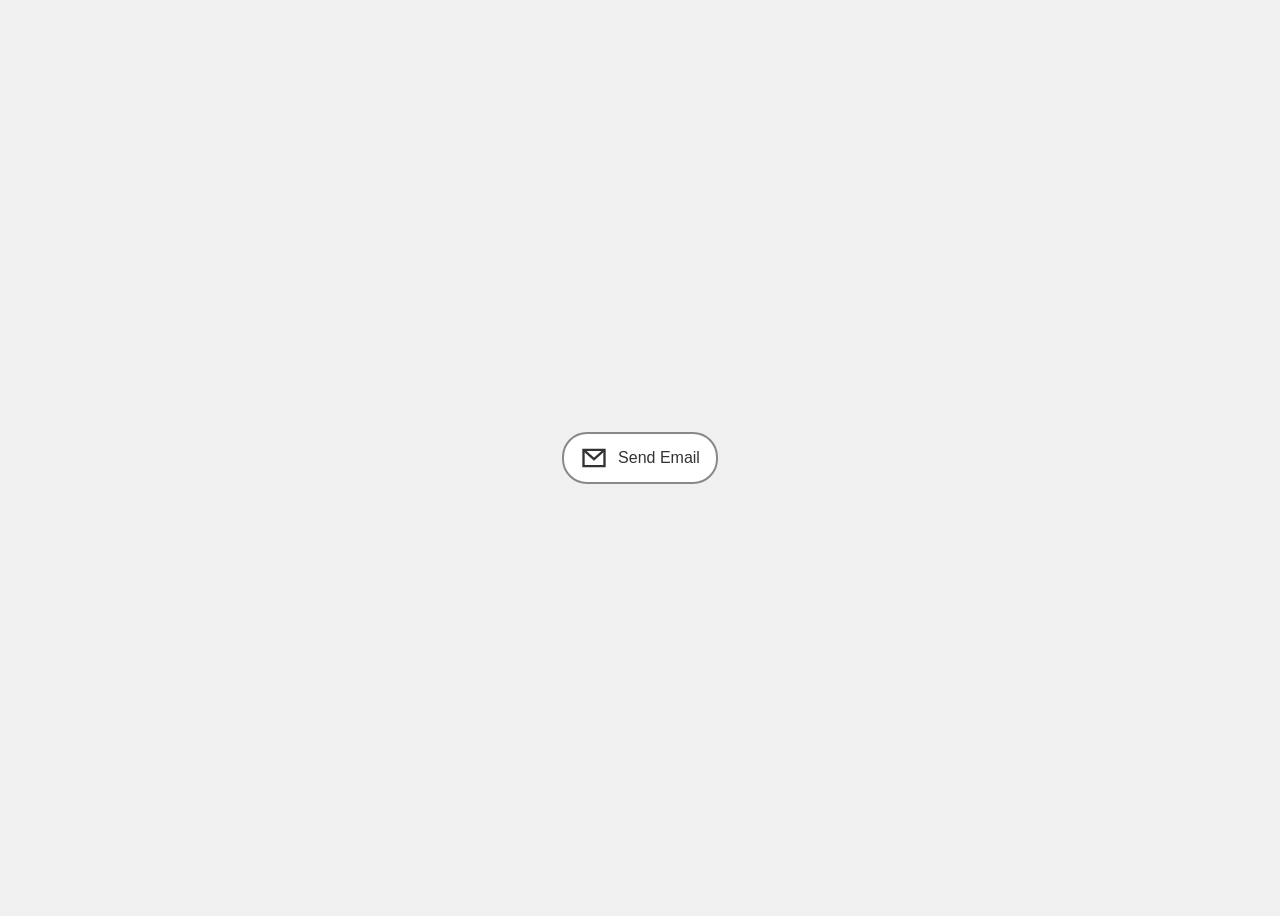
<file: animation.html>
<!DOCTYPE html>
<html lang="en">
<head>
  <meta charset="UTF-8">
  <title>Send Email Button</title>
  <style>
    body {
      background: #f0f0f0;
      display: flex;
      justify-content: center;
      align-items: center;
      height: 100vh;
      font-family: sans-serif;
    }

    .send-button {
      background-color: white;
      border: 2px solid #888;
      border-radius: 25px; /* Reduced from 30% larger */
      padding: 10px 16px;
      display: flex;
      align-items: center;
      gap: 10px;
      cursor: pointer;
      transition: border-color 0.3s ease;
    }

    .send-button:hover {
      border-color: #444;
    }

    .icon-wrapper {
      width: 28px;
      height: 28px;
      position: relative;
      flex-shrink: 0;
    }

    .icon {
      position: absolute;
      width: 100%;
      height: 100%;
      display: flex;
      align-items: center;
      justify-content: center;
      transition: all 0.4s ease;
    }

    .email-icon svg {
      stroke: #333;
      fill: none;
      stroke-width: 2;
    }

    .check-icon {
      background-color: black;
      color: white;
      border-radius: 50%;
      opacity: 0;
      transform: scale(0.5);
    }

    .check-icon svg {
      fill: white;
      width: 16px;
      height: 16px;
    }

    .email-icon {
      opacity: 1;
      transform: scale(1);
    }

    .label {
      font-size: 16px;
      color: #333;
      transition: all 0.3s ease;
    }

    .sent .email-icon {
      opacity: 0;
      transform: scale(0.5);
    }

    .sent .check-icon {
      opacity: 1;
      transform: scale(1);
    }

    .sent .label::before {
      content: "Sent";
    }

    .label::before {
      content: "Send Email";
    }
  </style>
</head>
<body>

  <button class="send-button" onclick="sendEmail(this)">
    <div class="icon-wrapper">
      <!-- Email Icon -->
      <div class="icon email-icon">
        <svg viewBox="0 0 24 24">
          <path d="M3 5h18v14H3z"/>
          <polyline points="3,5 12,13 21,5"/>
        </svg>
      </div>
      <!-- Checkmark Icon -->
      <div class="icon check-icon">
        <svg viewBox="0 0 24 24">
          <path d="M9 16.17L4.83 12l-1.42 1.41L9 19 21 7l-1.41-1.41z"/>
        </svg>
      </div>
    </div>
    <span class="label"></span>
  </button>

  <script>
    function sendEmail(button) {
      button.classList.add('sent');
    }
  </script>

</body>
</html>
</file>
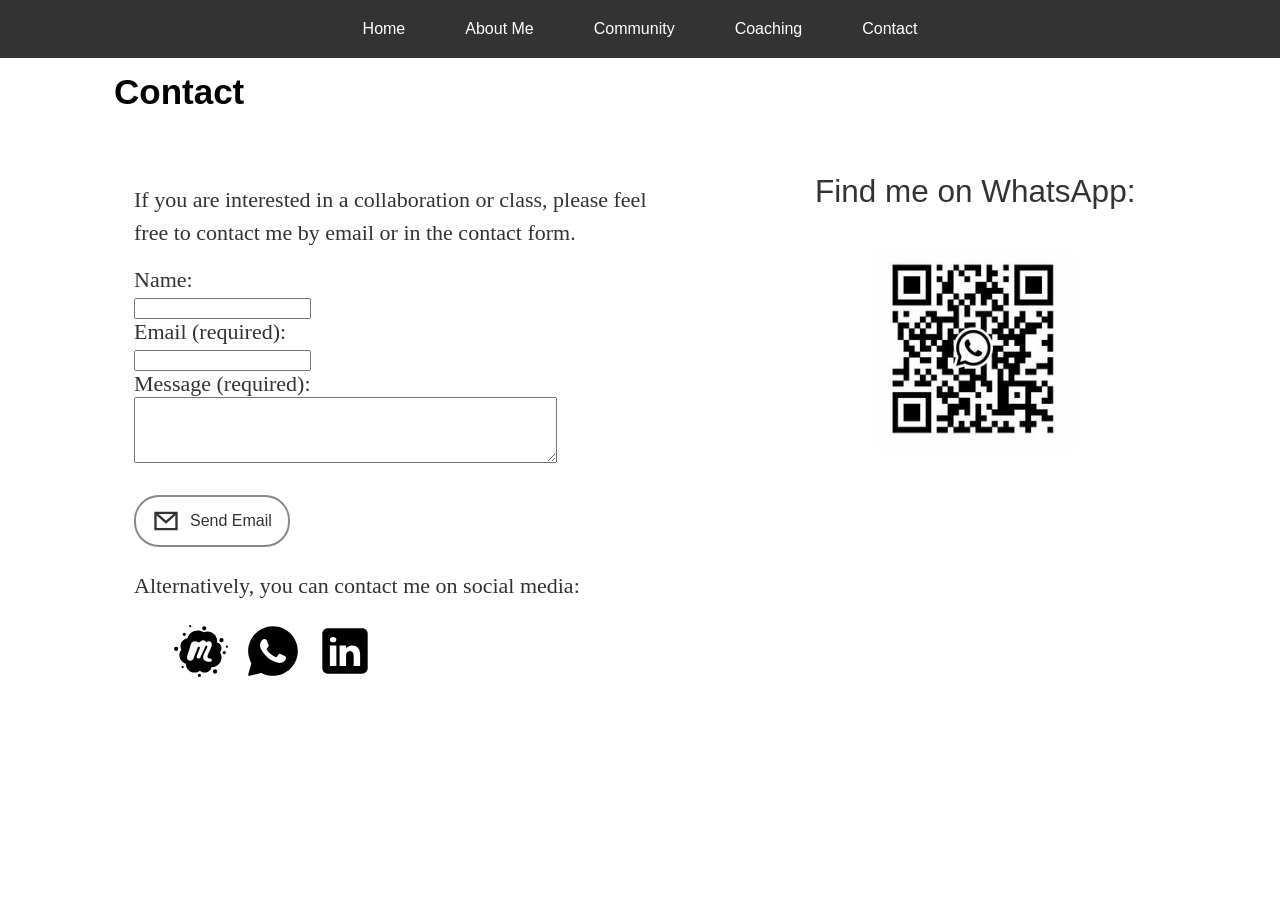
<file: contact.html>
<!DOCTYPE html>
<html lang="en">
<head>
    <meta charset="UTF-8">
    <meta name="viewport" content="width=device-width, initial-scale=1.0">
    <title>Contact</title>
    <link rel="stylesheet" href="style.css">
</head>
<body>
    <nav>
        <ul>
            <li><a href="index.html">Home</a></li>
            <li><a href="about.html">About Me</a></li>
            <li>
                <a href="community.html">Community</a>
                <ul class="dropdown">
                    <li><a href="community.html#ideaverse">Ideaverse</a></li>
                    <li><a href="community.html#agora-network">Agora Network</a></li>
                    <li><a href="community.html#tea-ceremony">Tea ceremony</a></li>
                </ul>
            </li>
            <li>
                <a href="coaching.html">Coaching</a>
                <ul class="dropdown">
                    <li><a href="coaching.html#community-building">Community building</a></li>
                    <li><a href="coaching.html#effective-meetings">Effective meetings</a></li>
                    <li><a href="coaching.html#tea-mastery">Tea mastery</a></li>
                </ul>
            </li>
            <li><a href="contact.html">Contact</a></li>
        </ul>
    </nav>
    <section id="contact">
        <h2 style="margin-top: -2vh;">Contact</h2>
        <div style="display: flex;">
            <div class="text">
                <p>If you are interested in a collaboration or class, please feel free to contact me by email or in the contact form.</p>
                <form action="mailto:tanasa.sorin@gmail.com" method="post" enctype="text/plain">
                    <label for="name">Name:</label><br>
                    <input type="text" id="name" name="name"><br>
                    <label for="email">Email (required):</label><br>
                    <input type="email" id="email" name="email" required><br>
                    <label for="message">Message (required):</label><br>
                    <textarea id="message" name="message" rows="4" cols="50" required></textarea><br><br>
                    <button class="send-button" type="submit">
                        <div class="icon-wrapper">
                            <!-- Email Icon -->
                            <div class="icon email-icon">
                                <svg viewBox="0 0 24 24">
                                    <path d="M3 5h18v14H3z"/>
                                    <polyline points="3,5 12,13 21,5"/>
                                </svg>
                            </div>
                            <!-- Checkmark Icon -->
                            <div class="icon check-icon">
                                <svg viewBox="0 0 100 24">
                                    <path d="M9 16.17L4.83 12l-1.42 1.41L9 19 21 7l-1.41-1.41z"/>
                                </svg>
                            </div>
                        </div>
                        <span class="label"></span>
                    </button>
                </form>
                <p>Alternatively, you can contact me on social media:</p>
                <ul style="list-style-type: none; display: flex;">
                    <li>
                        <a href="https://www.meetup.com/members/191312989/" style="margin-right: 2vh;"><img src="images/meetup.svg" alt="Meetup" style="height: 6vh;"></a>
                    </li>
                    <li>
                        <a href="https://wa.me/+420739700614" style="margin-right: 2vh;"><img src="images/whatsapp.svg" alt="WhatsApp" style="height: 6vh;"></a>
                    </li>
                    <li>
                        <a href="https://www.linkedin.com/in/sorin-tanasa/" style="margin-right: 2vh;"><img src="images/linkedin.svg" alt="LinkedIn" style="height: 6vh;"></a>
                    </li>
                </ul>
            </div>
            <div style="text-align: center; margin-left: 15vh;">
                <p style="font-size:3.5vh;">Find me on WhatsApp:</p>
                <img class="whatsapp-qr" src="images/qr.png" alt="WhatsApp QR Code" style="width: 200px; height: 200px; margin-top: 10px;">
            </div>
        </div>
        </div>
    </section>
    <script src="script.js"></script>
</body>
</html>
</file>
<file: style.css>
body {
    font-family: Lora, sans-serif;
    margin: 0;
    padding: 4.375rem 0 0 0; /* 70px converted to rem. Add padding-top to body for fixed nav, adjust 70px based on nav height */
    color: #333;

    max-height: 310vh;
    display: flex;
    flex-direction: column;
}
nav {
    background-color: #333;
    color: #fff;
    padding: 0.625rem 0; /* 10px */
    position: fixed; /* Fix the navigation bar to the top */
    top: 0;
    left: 0;
    width: 100%; /* Make it span the entire width */
    z-index: 100; /* Ensure it's on top of other content */
}

nav ul {
    list-style: none;
    padding: 0;
    margin: 0;
    text-align: center;
    display: flex;
    justify-content: center;
}

nav ul li {
    margin: 0 1.25rem; /* 20px */
    position: relative;
}

nav ul li a {
    color: #fff;
    text-decoration: none;
    display: block;
    padding: 0.625rem; /* 10px */
    border-radius: 0.3125rem; /* 5px */
    transition: background-color 0.3s ease;
}

nav ul li a:hover {
    background-color: #b0e2ff;
    color: #333;
}

.dropdown {
    display: none;
    position: absolute;
    top: 100%;
    left: 0;
    background-color: #333;
    padding: 0;
    margin: 0;
    width: 9.375rem; /* 150px */
    text-align: left;
    box-shadow: 0 0.5rem 1rem 0 rgba(0,0,0,0.2); /* 0px 8px 16px 0px */
    z-index: 1;
}

.dropdown li {
    display: block;
    margin: 0;
}

.dropdown li a {
    padding: 0.625rem; /* 10px */
    color: #fff;
    text-decoration: none;
    display: block;
}

.dropdown li a:hover {
    background-color: #b0e2ff;
    color: #333;
}

nav ul li:hover .dropdown {
    display: block;
}

section {
    padding: 1.25rem 3.125rem; /* 20px 50px */
    margin: 0 auto; /* Removed top/bottom margin, and centered horizontally */
    background-color: #fff;
    box-sizing: border-box;
    max-width: 90%;
    flex: 1;
}

.subsection h2 {
    font-size: 2.25rem;
    margin-bottom: -0.8125rem; /* -13px */ /* <--- CRITICAL FIX: Pulls the content up. Adjust this value (e.g., -40px, -60px) to fine-tune spacing. */
}

.subsection {
    font-size: 1.25rem;
    margin-bottom: 0; /* This likely controls spacing between subsections */
    position: relative;
}

h1, h2 {
    color: #000;
    font-size: 2.1875rem;
}

/* Consolidated and corrected .content rule */
.content {
    display: flex;
    justify-content: center;
    align-items: flex-start; /* Aligns content to the top within the flex container */
    flex-direction: row; /* Ensures all content blocks have the same flex direction */
    padding: 4vh 0;
    margin-top: -83vh;
}
.content:after {
    content: "";
    display: table;
    clear: both;
}

.image {
    width: 50%;
    padding: 1.25rem; /* 20px */
    margin-top: 0; /* <--- CRITICAL FIX: Remove this to prevent pushing the image down */
}

.image img {
    width: 100%;
    height: auto;
    margin-bottom: 13vh; /* Keeps spacing below the image if desired */
}

.text {
    padding: 1.25rem; /* 20px */
    max-width: 100ch;
    font-family: Lora;
    font-size: 1.375rem;
    width: 50%;
    /* float: left; <--- RECOMMEND REMOVING THIS. Use flexbox properties for layout. */
}

.text p {
  /* This sets the space AFTER each paragraph */
  margin-bottom: 0.8em; /* This will be half the default paragraph spacing */

  /* Optional: Ensure normal line spacing within each paragraph */
  line-height: 1.5; /* Or whatever value looks good for your text */
}

/* Important: Remove the margin from the very last paragraph to avoid extra space at the bottom */
.text p:last-child {
  margin-bottom: 0;
}

footer {
    display: flex;
    justify-content: center;
    align-items: center;
    height: 0vh;
    font-size: 1.25rem;
    color: #3b7582;
    max-width: 400ch;
    font-family: 'Cranberry', cursive;
    padding: 50vh;
    margin-top: -5vh;
}



.white-section:last-child {
    margin-bottom: 0;
    padding-bottom: 0;
}

.whatsapp-logo {
    height: 1.875rem; /* 30px */
    width: auto;
}

.meetup-logo {
    height: 1.875rem; /* 30px */
    width: auto;
}

.logo-container {
    text-align: center;
    position: relative;
    top: -3.125rem; /* -50px */
}

.connecting-container {
    position: relative;
    bottom: 3.125rem; /* 50px */
    width: 100%;
    height: 100%;
    z-index: 1;
}

.title-container {
    text-align: center;
    position: relative;
    top: -3.125rem; /* -50px */
}

.title-container h1 {
    font-size: 2.8125rem;
    margin-top: 6.25rem; /* 100px */
    margin-bottom: 1.25rem; /* 20px */
    color: #000;
}

.logo-container .logo-svg {
    top: 15.625rem; /* 250px */
    display: block;
    margin-left: auto;
    margin-right: auto;
}

.separator-svg {
    display: block;
    margin-left: auto;
    margin-right: auto;
}

.animated-separator-line {
    stroke-width: 8;
    stroke-linecap: round;
    stroke: #ffffff;
    stroke-dasharray: 1024;
    stroke-dashoffset: 1024;
    stroke-linecap: butt;
}

.anchor-offset {
    scroll-margin-top: 12vh;
}


.page-wrapper {
    max-height: 300vh;
    overflow-y: auto; /* still allow scrolling if needed */
}


@keyframes node-connect {
    0% {
        opacity: 0;
        transform: translate(var(--initial-x), var(--initial-y)) scale(0.5);
    }
    70% {
        opacity: 1;
        transform: translate(0, 0) scale(1.1);
    }
    100% {
        opacity: 1;
        transform: translate(0, 0) scale(1);
    }
}

/* Send Email Button Styles */
.send-button {
    background-color: white;
    border: 0.125rem solid #888; /* 2px */
    border-radius: 1.5625rem; /* 25px, Reduced from 30% larger */
    padding: 0.625rem 1rem; /* 10px 16px */
    display: flex;
    align-items: center;
    gap: 0.625rem; /* 10px */
    cursor: pointer;
    transition: border-color 0.3s ease;
  }

  .send-button:hover {
    border-color: #444;
  }

  .icon-wrapper {
    width: 1.75rem; /* 28px */
    height: 1.75rem; /* 28px */
    position: relative;
    flex-shrink: 0;
  }

  .icon {
    position: absolute;
    width: 100%;
    height: 100%;
    display: flex;
    align-items: center;
    justify-content: center;
    transition: all 0.4s ease;
  }

  .email-icon svg {
    stroke: #333;
    fill: none;
    stroke-width: 2;
  }

  .check-icon {
    background-color: black;
    color: white;
    border-radius: 50%;
    opacity: 0;
    transform: scale(0.5);
  }

  .check-icon svg {
    fill: white;
    width: 1rem; /* 16px */
    height: 1rem; /* 16px */
  }

  .email-icon {
    opacity: 1;
    transform: scale(1);
  }

  .label {
    font-size: 1rem;
    color: #333;
    transition: all 0.3s ease;
  }

  .sent .email-icon {
    opacity: 0;
    transform: scale(0.5);
  }

  .sent .check-icon {
    opacity: 1;
    transform: scale(1);
  }

  .sent .label::before {
    content: "Sent";
  }

  .label::before {
    content: "Send Email";
  }
</style>
</head>
<body>

@keyframes line-draw {
    0% {
        stroke-dashoffset: 200;
        opacity: 0;
    }
    100% {
        stroke-dashoffset: 0;
        opacity: 1;
    }
}


.subsection-separator-wrapper {
    position: absolute;
    bottom: 50vh;
    left: 0;
    right: 0;
}
</file>
